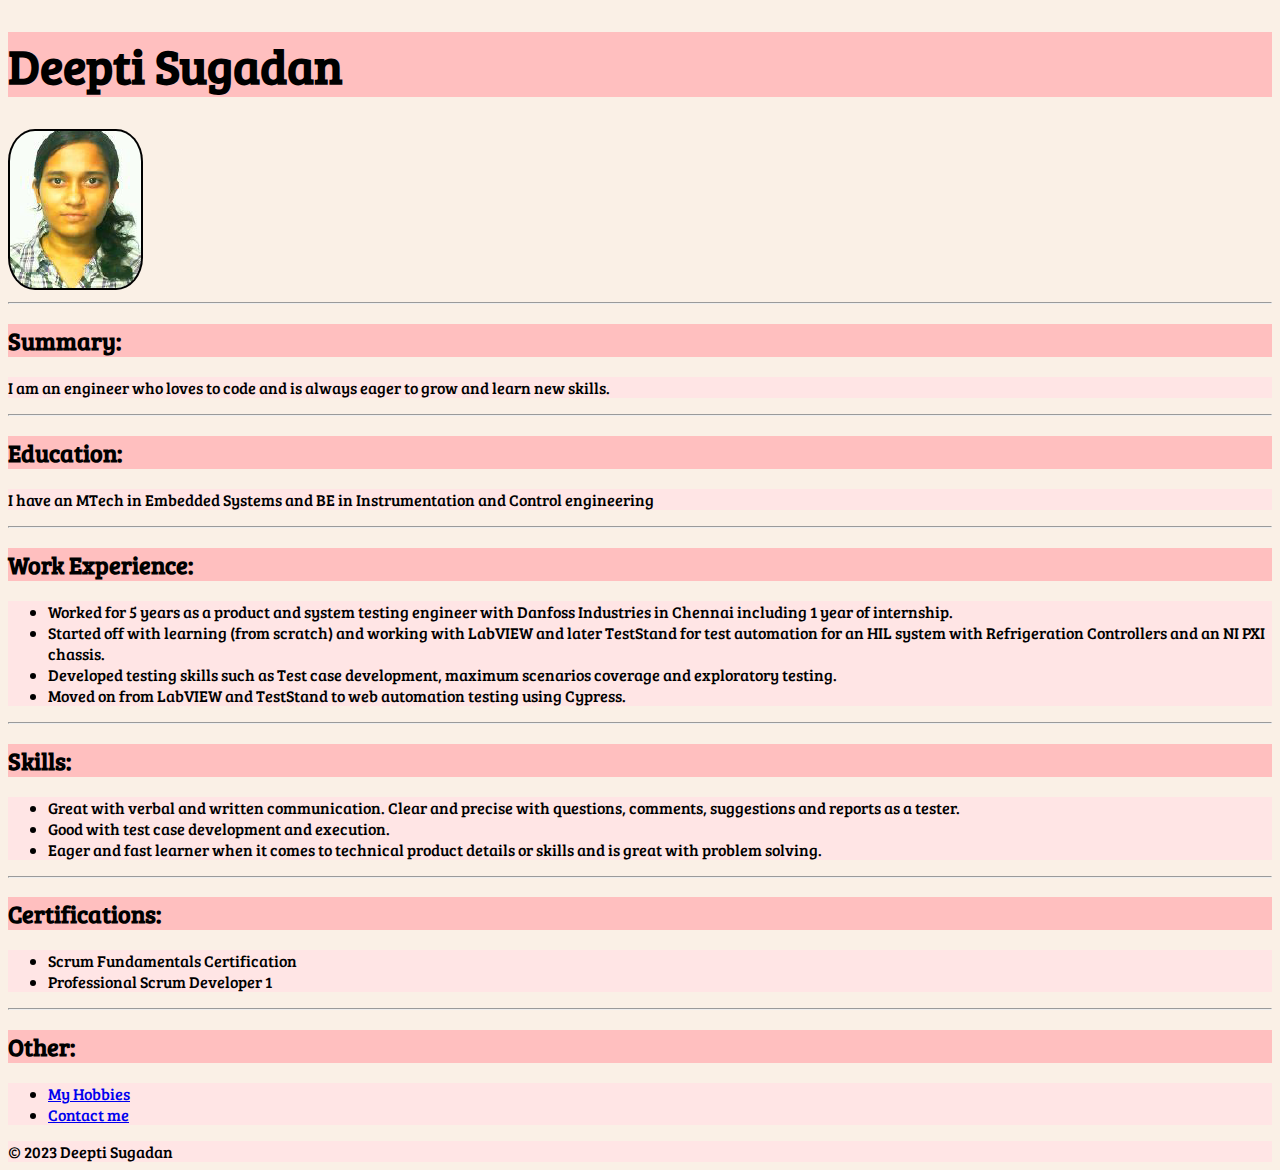
<file: index.html>
<!DOCTYPE html>
<html lang="en">
<head>
    <meta charset="UTF-8">
    <title>My Resume</title>
    <link href="./style.css" rel="stylesheet"/>
    <link rel="preconnect" href="https://fonts.googleapis.com">
    <link rel="preconnect" href="https://fonts.gstatic.com" crossorigin>
    <link href="https://fonts.googleapis.com/css2?family=Bree+Serif&display=swap" rel="stylesheet">
</head>
<body>
    <h1>Deepti Sugadan</h1>
    <img src="./assets/images/My face.PNG"/>
    <hr />
    <h2>Summary:</h2>
    <p>I am an engineer who loves to code and is always eager to grow and learn new skills.</p>
    <hr />
    <h2>Education:</h2>
    <p>I have an MTech in Embedded Systems and BE in Instrumentation and Control engineering</p>
    <hr />
    <h2>Work Experience:</h2>
    <ul>
        <li>Worked for 5 years as a product and system testing engineer with Danfoss Industries in Chennai including 1 year of internship.</li>
        <li>Started off with learning (from scratch) and working with LabVIEW and later TestStand for test automation for an HIL system with Refrigeration Controllers and an NI PXI chassis.</li>
        <li>Developed testing skills such as Test case development, maximum scenarios coverage and exploratory testing.</li>
        <li>Moved on from LabVIEW and TestStand to web automation testing using Cypress.</li>
    </ul>
    <hr />
    <h2>Skills:</h2>
    <ul>
        <li>Great with verbal and written communication. Clear and precise with questions, comments, suggestions and reports as a tester.</li>
        <li>Good with test case development and execution.</li>
        <li>Eager and fast learner when it comes to technical product details or skills and is great with problem solving.</li>
    </ul>
    <hr />
    <h2>Certifications:</h2>
    <ul>
        <li>Scrum Fundamentals Certification</li>
        <li>Professional Scrum Developer 1</li>
    </ul>
    <hr />
    <h2>Other:</h2>
    <ul>
        <li><a href="./public/hobbies.html">My Hobbies</a></li>
        <li><a href="./public/contact-me.html">Contact me</a></li>
    </ul>
    <footer>© 2023 Deepti Sugadan</footer>
</body>
</html>
</file>
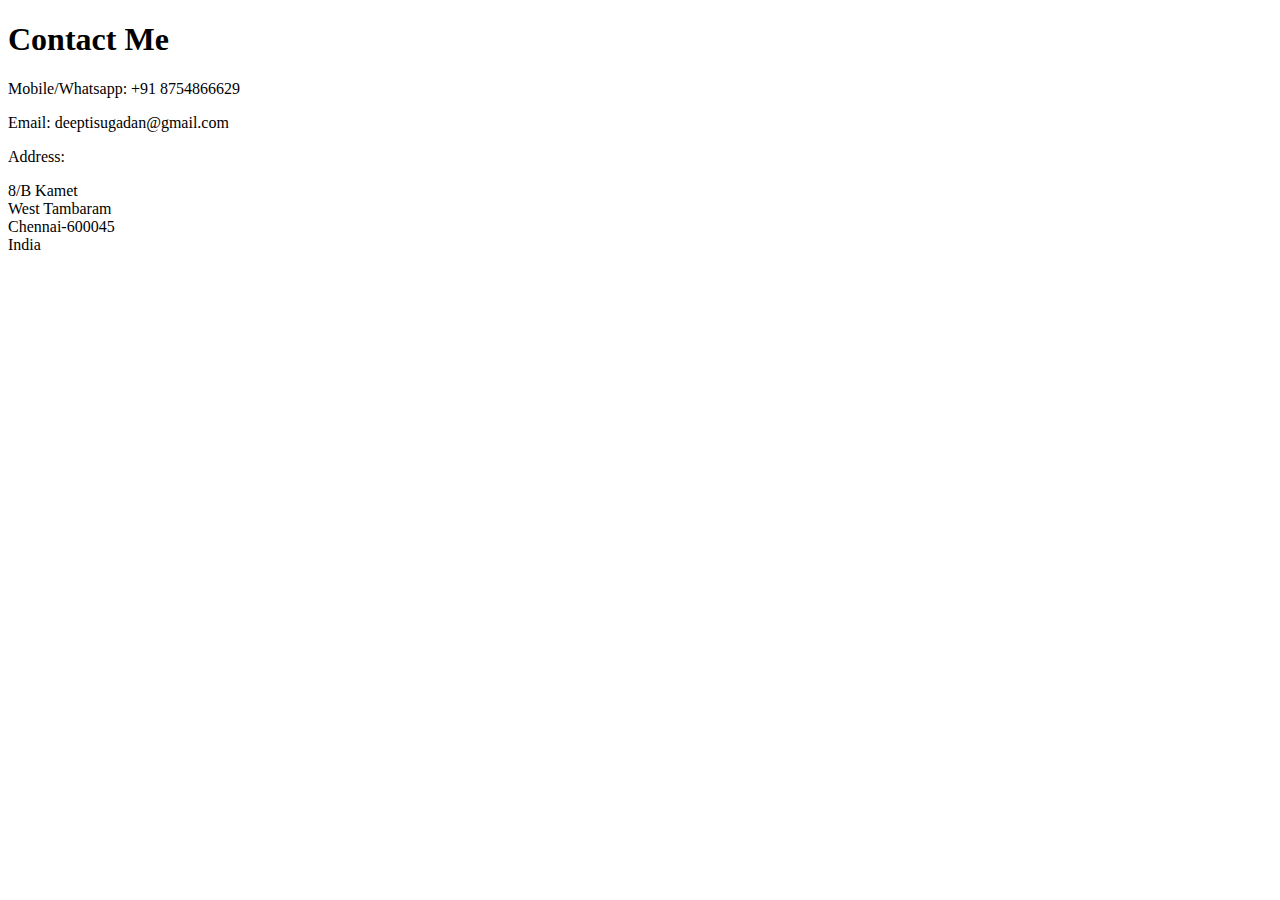
<file: public/contact-me.html>
<!DOCTYPE html>
<html lang="en">
<head>
    <meta charset="UTF-8">
    <title>Contact Me</title>
</head>
<body>
    <h1>Contact Me</h1>
    <p>Mobile/Whatsapp: +91 8754866629</p>
    <p>Email: deeptisugadan@gmail.com</p>
    <p>Address:</p>
    <p>8/B Kamet <br />
       West Tambaram <br />
       Chennai-600045 <br />
       India
    </p>
</body>
</html>
</file>
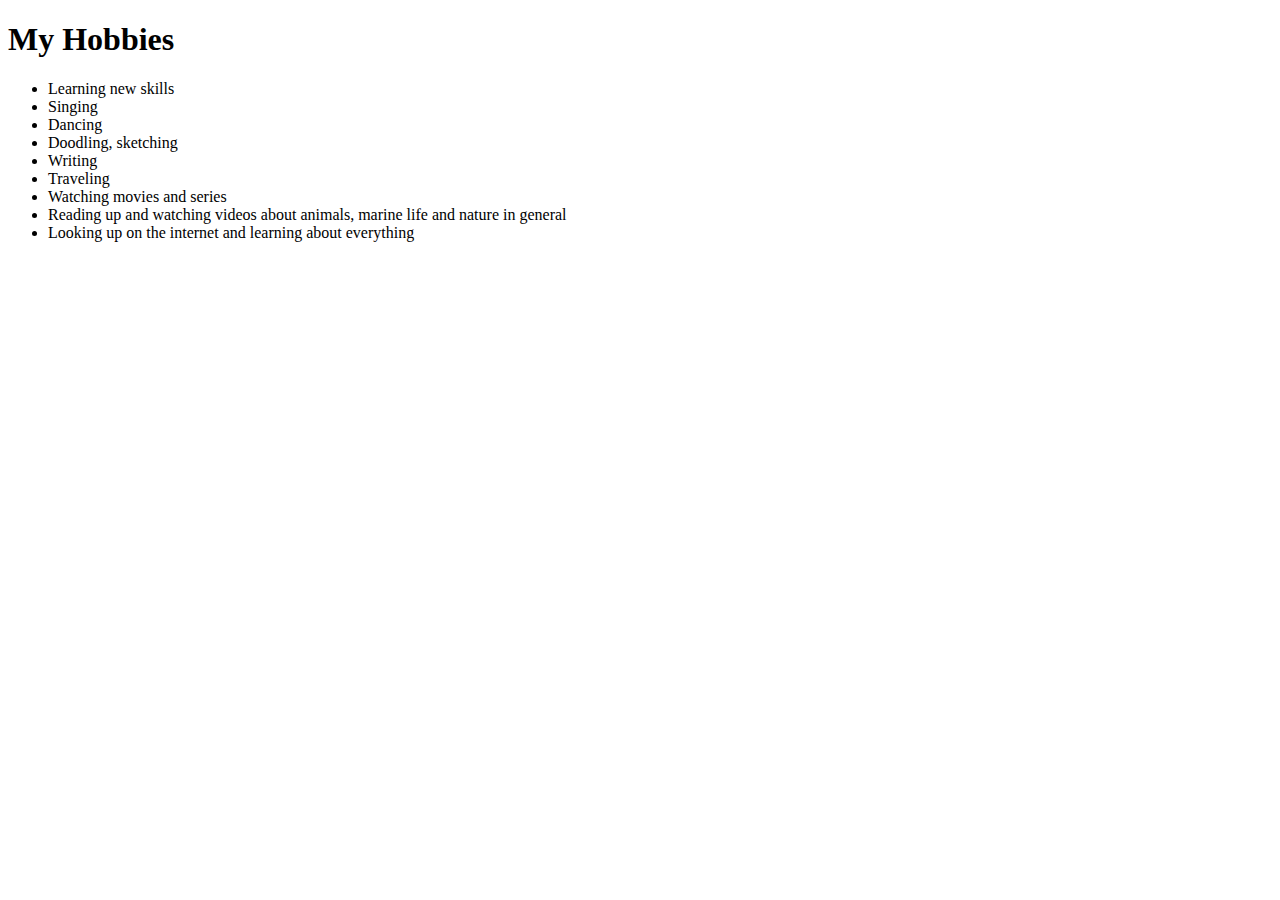
<file: public/hobbies.html>
<!DOCTYPE html>
<html lang="en">
<head>
    <meta charset="UTF-8">
    <title>Hobbies</title>
</head>
<body>
    <h1>My Hobbies</h1>
    <ul>
        <li>Learning new skills</li>
        <li>Singing</li>
        <li>Dancing</li>
        <li>Doodling, sketching</li>
        <li>Writing</li>
        <li>Traveling</li>
        <li>Watching movies and series</li>
        <li>Reading up and watching videos about animals, marine life and nature in general</li>
        <li>Looking up on the internet and learning about everything</li>
    </ul>
    
</body>
</html>
</file>
<file: style.css>
h1{
    font-family: 'Bree Serif', serif;
    font-size: 3rem;
    background-color: #FFBFBF;
}

img{
    background-color: black;
    border-radius: 20%;
    padding: 2px;
}
body{
    background-color: #FAF0E6;
}
h2{
    font-family: 'Bree Serif', serif;
    background-color: #FFBFBF;
}
p{
    font-family: 'Bree Serif', serif;
    background-color: #FFE5E5;
}
ul{
    font-family: 'Bree Serif', serif;
    background-color: #FFE5E5;
}
footer{
    font-family: 'Bree Serif', serif;
    background-color: #FFE5E5;
}
</file>
